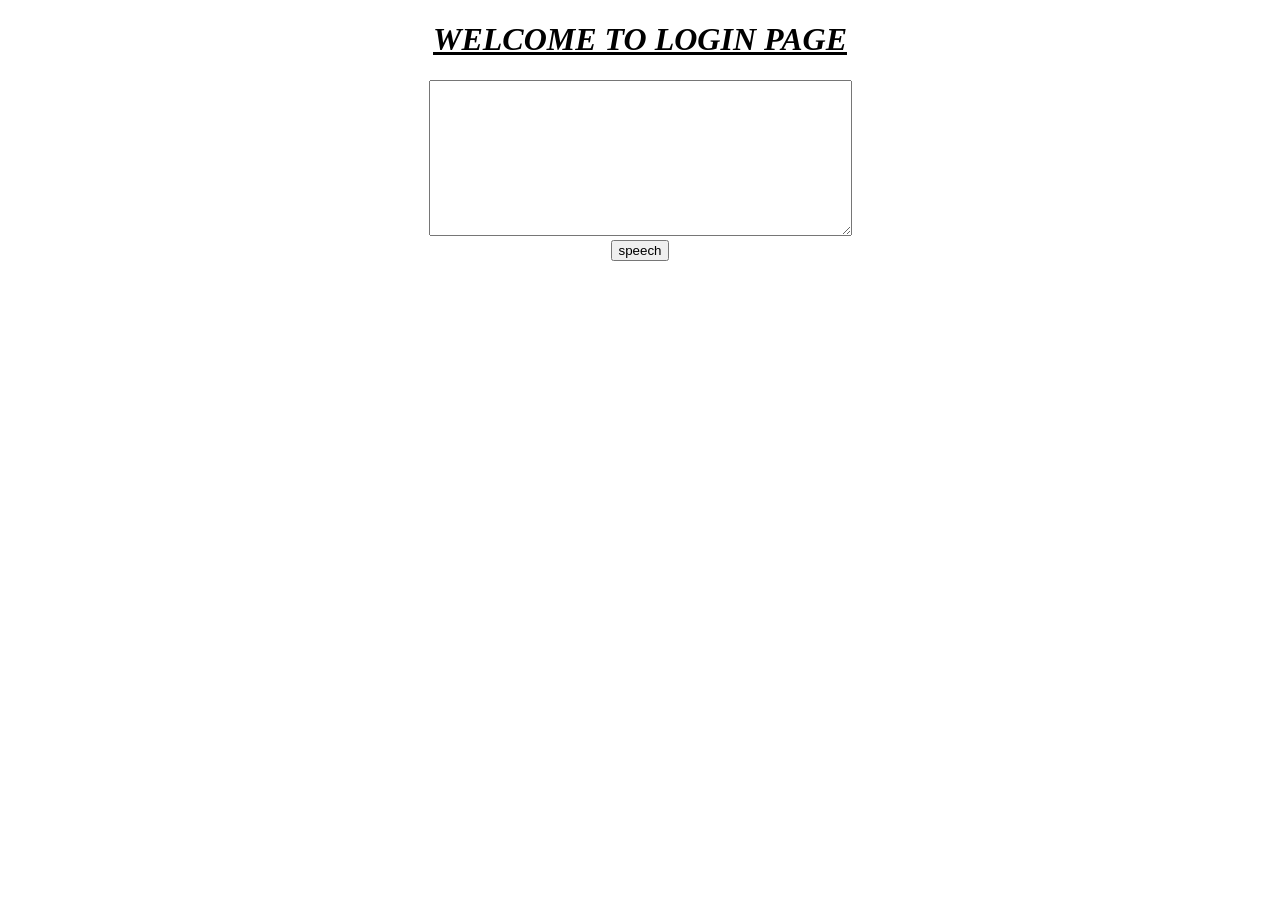
<file: index.html>
<!DOCTYPE html>
<html lang="en">
<head>
    <meta charset="UTF-8">
    <meta name="viewport" content="width=device-width, initial-scale=1.0">
    <title>speech.com</title>
    <!-- <link rel="stylesheet" href="Z:\bootstrap-5.2.0-dist\css\bootstrap.min.css"> -->
</head>
<body>
    <center>
        <h1><u><i>WELCOME TO LOGIN PAGE</i></u></h1>
            <textarea id="text-box" cols="50" rows="10"></textarea>
            <br><button id="btn" >speech</button>
    </center>
</body>
<script>
    const button=document.querySelector("#btn");
    const text_box=document.querySelector("#text-box");
    button.addEventListener("click",() =>{
        const text=new SpeechSynthesisUtterance(text_box.value)
        speechSynthesis.speak(text);
    });
</script>
</html>
</file>
